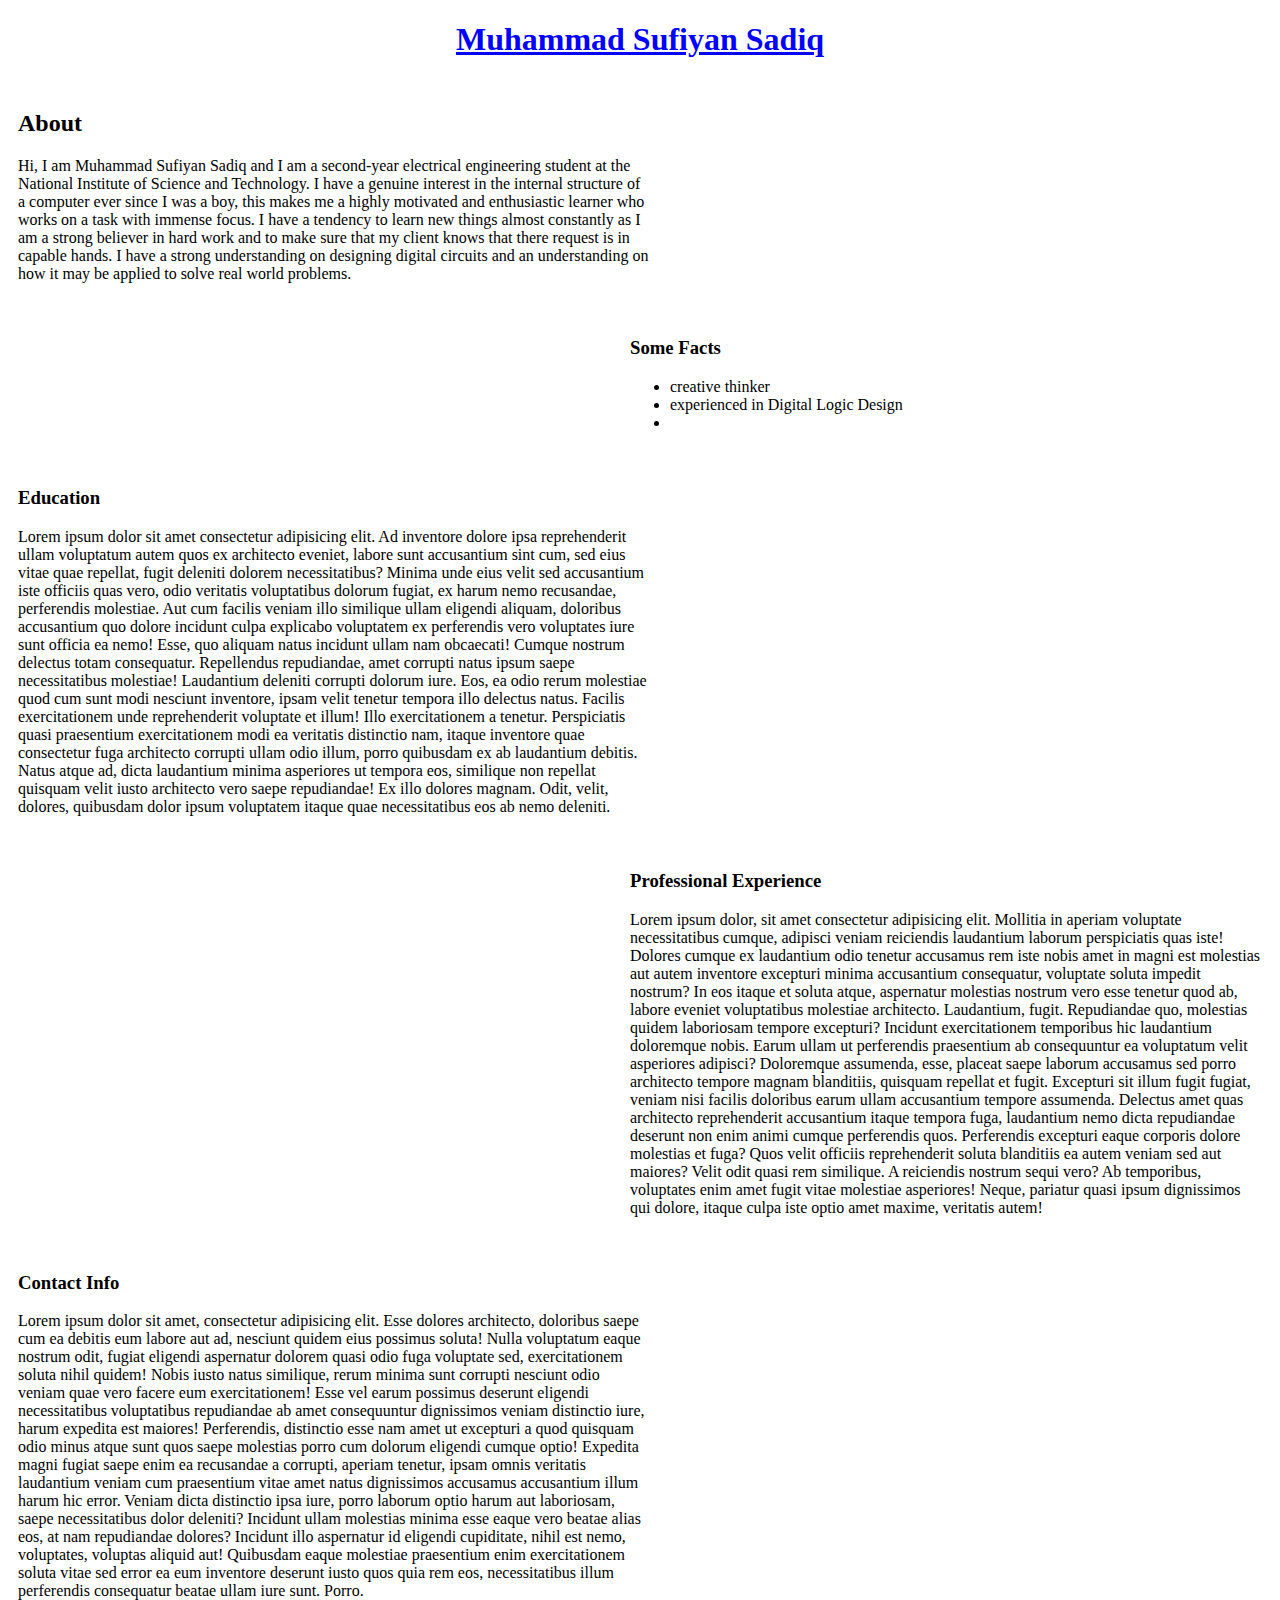
<file: index.html>
<!DOCTYPE html>
<html lang="en">
<head>
    <meta charset="UTF-8">
    <meta http-equiv="X-UA-Compatible" content="IE=edge">
    <meta name="viewport" content="width=device-width, initial-scale=1.0">
    <title>Document</title>
    <link rel="stylesheet" href="style.css">
<style src="style.css">

</style>


</head>
<body>
    <div class="heading" align="center">
        <h1><u><b>Muhammad Sufiyan Sadiq</b></u></h1>
    </div>


    <div class="row">
        <div class ="introduction" align="left">
            <h2>About</h2>
        <p>
            Hi, I am Muhammad Sufiyan Sadiq and I am a second-year electrical engineering student at the National Institute of Science and Technology. I have a genuine interest in the internal structure of a computer ever since I was a boy, this makes me a highly motivated and enthusiastic learner who works on a task with immense focus. I have a tendency to learn new things almost constantly as I am a strong believer in hard work and to make sure that my client knows that there request is in capable hands.
            I have a strong understanding on designing digital circuits and an understanding on how it may be applied to solve real world problems.
        </p>
        </div>

        <div class = "facts_section">
            <h3>Some Facts</h3>
            <p>
                <!-- /loremipsum -->
                <ul>
                    <li>creative thinker</li>
                    <li>experienced in Digital Logic Design</li>
                    <li></li>
                </ul>
            </p>
        </div>
    </div>
    <div id = "Education" class = "introduction">
        <h3>Education</h3>
        <p>
            Lorem ipsum dolor sit amet consectetur adipisicing elit. Ad inventore dolore ipsa reprehenderit ullam voluptatum autem quos ex architecto eveniet, labore sunt accusantium sint cum, sed eius vitae quae repellat, fugit deleniti dolorem necessitatibus? Minima unde eius velit sed accusantium iste officiis quas vero, odio veritatis voluptatibus dolorum fugiat, ex harum nemo recusandae, perferendis molestiae. Aut cum facilis veniam illo similique ullam eligendi aliquam, doloribus accusantium quo dolore incidunt culpa explicabo voluptatem ex perferendis vero voluptates iure sunt officia ea nemo! Esse, quo aliquam natus incidunt ullam nam obcaecati! Cumque nostrum delectus totam consequatur. Repellendus repudiandae, amet corrupti natus ipsum saepe necessitatibus molestiae! Laudantium deleniti corrupti dolorum iure. Eos, ea odio rerum molestiae quod cum sunt modi nesciunt inventore, ipsam velit tenetur tempora illo delectus natus. Facilis exercitationem unde reprehenderit voluptate et illum! Illo exercitationem a tenetur. Perspiciatis quasi praesentium exercitationem modi ea veritatis distinctio nam, itaque inventore quae consectetur fuga architecto corrupti ullam odio illum, porro quibusdam ex ab laudantium debitis. Natus atque ad, dicta laudantium minima asperiores ut tempora eos, similique non repellat quisquam velit iusto architecto vero saepe repudiandae! Ex illo dolores magnam. Odit, velit, dolores, quibusdam dolor ipsum voluptatem itaque quae necessitatibus eos ab nemo deleniti.
        </p>
    </div>
        
    <div class = "facts_section" >
        <h3>Professional Experience</h3>
        <p>
            Lorem ipsum dolor, sit amet consectetur adipisicing elit. Mollitia in aperiam voluptate necessitatibus cumque, adipisci veniam reiciendis laudantium laborum perspiciatis quas iste! Dolores cumque ex laudantium odio tenetur accusamus rem iste nobis amet in magni est molestias aut autem inventore excepturi minima accusantium consequatur, voluptate soluta impedit nostrum? In eos itaque et soluta atque, aspernatur molestias nostrum vero esse tenetur quod ab, labore eveniet voluptatibus molestiae architecto. Laudantium, fugit. Repudiandae quo, molestias quidem laboriosam tempore excepturi? Incidunt exercitationem temporibus hic laudantium doloremque nobis. Earum ullam ut perferendis praesentium ab consequuntur ea voluptatum velit asperiores adipisci? Doloremque assumenda, esse, placeat saepe laborum accusamus sed porro architecto tempore magnam blanditiis, quisquam repellat et fugit. Excepturi sit illum fugit fugiat, veniam nisi facilis doloribus earum ullam accusantium tempore assumenda. Delectus amet quas architecto reprehenderit accusantium itaque tempora fuga, laudantium nemo dicta repudiandae deserunt non enim animi cumque perferendis quos. Perferendis excepturi eaque corporis dolore molestias et fuga? Quos velit officiis reprehenderit soluta blanditiis ea autem veniam sed aut maiores? Velit odit quasi rem similique. A reiciendis nostrum sequi vero? Ab temporibus, voluptates enim amet fugit vitae molestiae asperiores! Neque, pariatur quasi ipsum dignissimos qui dolore, itaque culpa iste optio amet maxime, veritatis autem!
        </p>
    </div>


    <div class = "introduction">
        <h3>Contact Info</h3>
        <p>
            Lorem ipsum dolor sit amet, consectetur adipisicing elit. Esse dolores architecto, doloribus saepe cum ea debitis eum labore aut ad, nesciunt quidem eius possimus soluta! Nulla voluptatum eaque nostrum odit, fugiat eligendi aspernatur dolorem quasi odio fuga voluptate sed, exercitationem soluta nihil quidem! Nobis iusto natus similique, rerum minima sunt corrupti nesciunt odio veniam quae vero facere eum exercitationem! Esse vel earum possimus deserunt eligendi necessitatibus voluptatibus repudiandae ab amet consequuntur dignissimos veniam distinctio iure, harum expedita est maiores! Perferendis, distinctio esse nam amet ut excepturi a quod quisquam odio minus atque sunt quos saepe molestias porro cum dolorum eligendi cumque optio! Expedita magni fugiat saepe enim ea recusandae a corrupti, aperiam tenetur, ipsam omnis veritatis laudantium veniam cum praesentium vitae amet natus dignissimos accusamus accusantium illum harum hic error. Veniam dicta distinctio ipsa iure, porro laborum optio harum aut laboriosam, saepe necessitatibus dolor deleniti? Incidunt ullam molestias minima esse eaque vero beatae alias eos, at nam repudiandae dolores? Incidunt illo aspernatur id eligendi cupiditate, nihil est nemo, voluptates, voluptas aliquid aut! Quibusdam eaque molestiae praesentium enim exercitationem soluta vitae sed error ea eum inventore deserunt iusto quos quia rem eos, necessitatibus illum perferendis consequatur beatae ullam iure sunt. Porro.
        </p>
    </div>

    <div class = "social_media_links">

    </div>
</body>

<script>
    let a = 3;
    

</script>
</html>
</file>
<file: style.css>
/*body{
    background-image: url('culwallpaper.jpg');
    background-repeat: no-repeat;
    background-attachment: fixed;
    background-size: cover;
}
*/
h1{
    color: blue;
}

.introduction{
    float:left;
    width:50%;
    padding:10px;
}

.facts_section{
    float:right;
    width: 50%;
    padding:10px;
}

.row:after{
    content: "";
    display: table;
    clear:both;
}

html{
    scroll-behavior: smooth;
}   

#section1{
    height: 800px;
    background-color: white;
}
</file>
